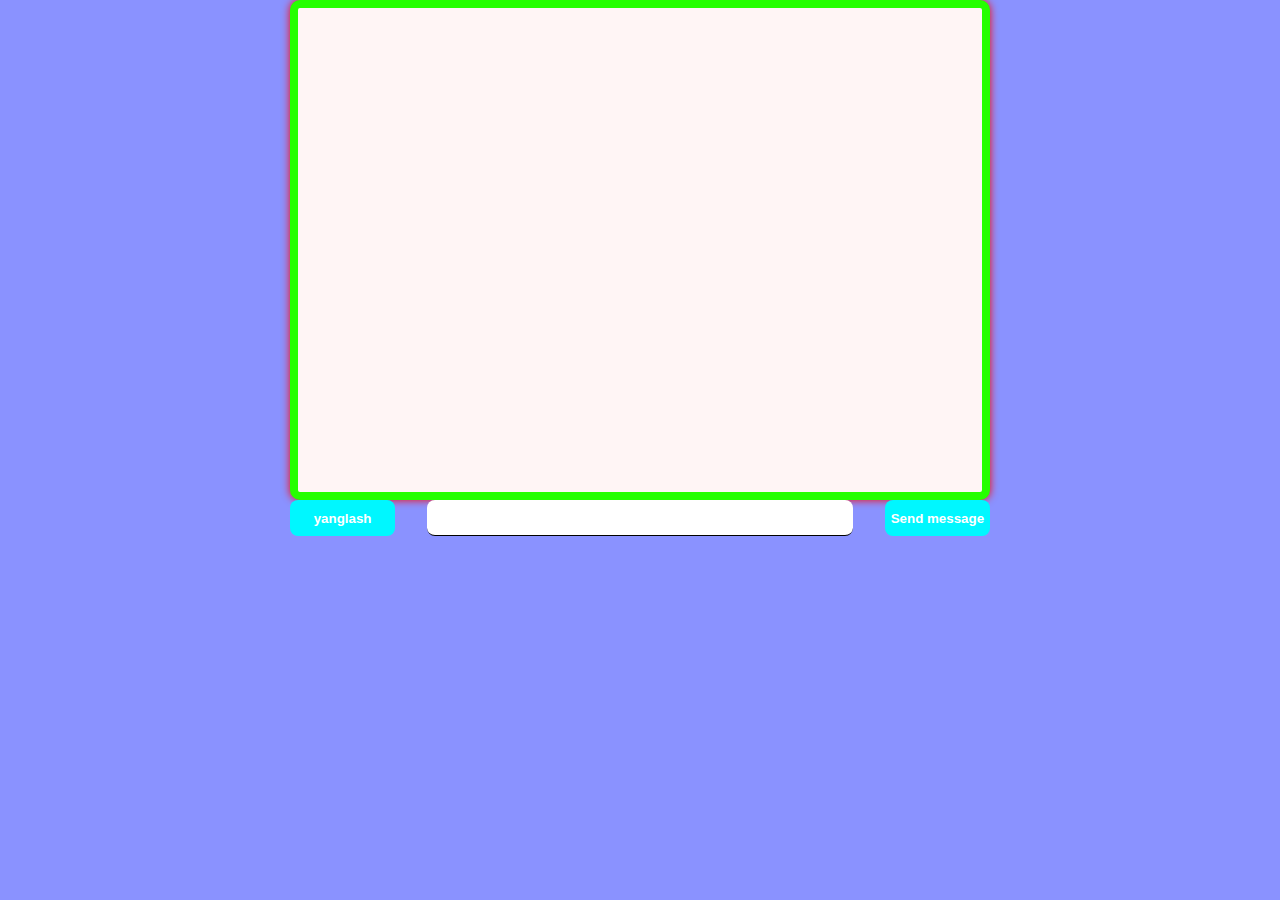
<file: 11Dars/index.html>
<!DOCTYPE html>
<html lang="en">
<head>
    <meta charset="UTF-8">
    <meta name="viewport" content="width=device-width, initial-scale=1.0">
    <link rel="stylesheet" href="./stayl.css">
    <title>Document</title>
</head>
<body>
    <div class="chat">
     
    </div>

    <form class="form">
        <button lass="form__btn">yanglash</button>
        <input type="text" class="form__input">
        <button class="form__btn">Send message</button>
    </form>
 
    <form type="text"></form>

  



    <script src="./index.js"></script>
</body>
</html>
</file>
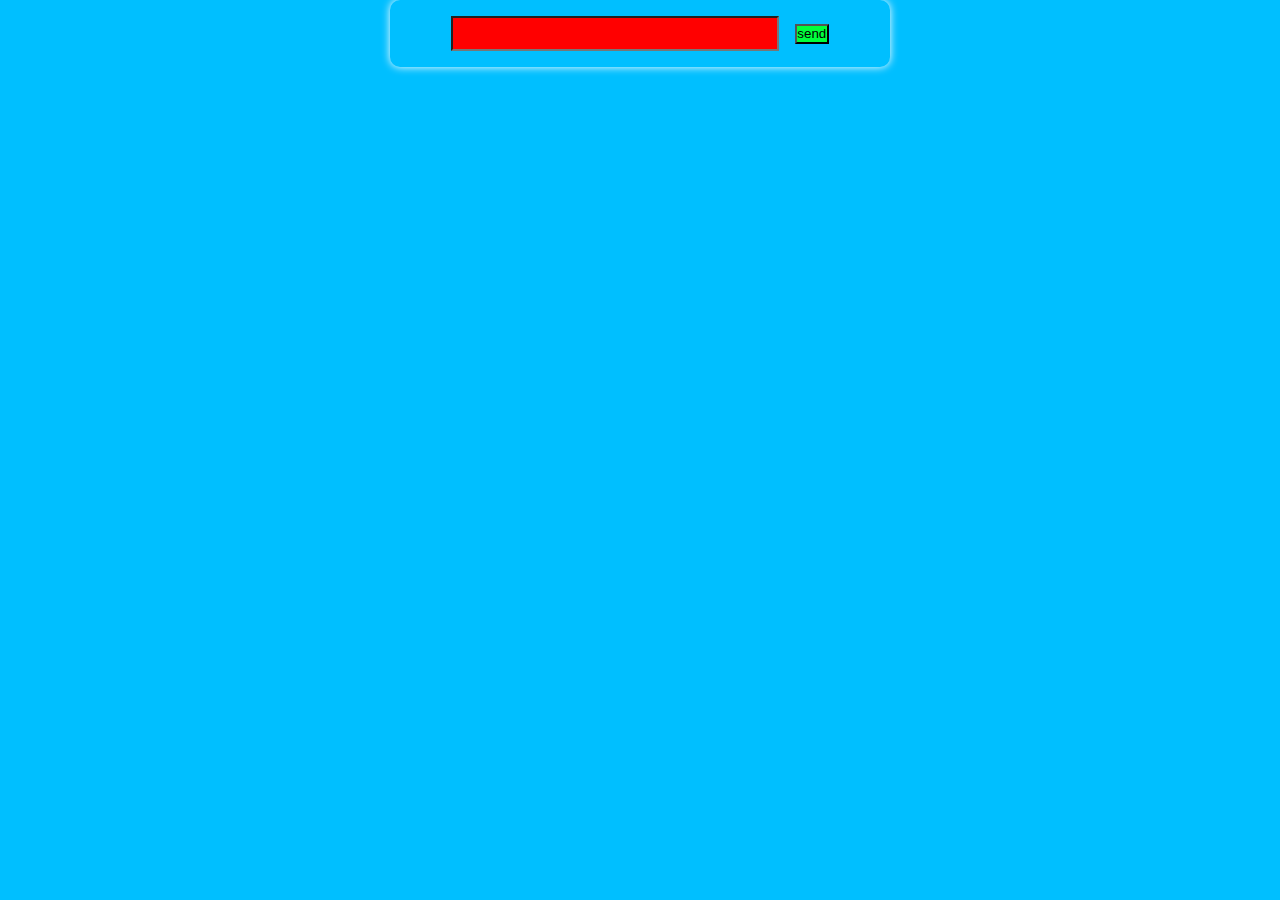
<file: 12__Dars/index.html>
<!DOCTYPE html>
<html lang="en">

<head>
    <meta charset="UTF-8">
    <meta name="viewport" content="width=device-width, initial-scale=1.0">
    <link rel="stylesheet" href="./stayel.css">
    <title>Document</title>
</head>

<body>

    <form class="form">
        <input type="text" class="form_input">
        <button type="submit" class="form_btn">send</button>
    </form>

    <ul class="list">

        
    </ul>

    <template class="template">
        <li class="list_itm">
            <div class="left">
                <input type="checkbox" class="list_itm-input">
                <span class="list_item-content">Hello world</span>
            </div>         
            <div class="buttons">
                <button class="list_item-btn">edit</button>
                <button class="list_item-btn2">X</button>

            </div>
        </li>
    </template>
    <script src="./utilist.js"></script>
    <script src="./index.js"></script>
</body>

</html>
</file>
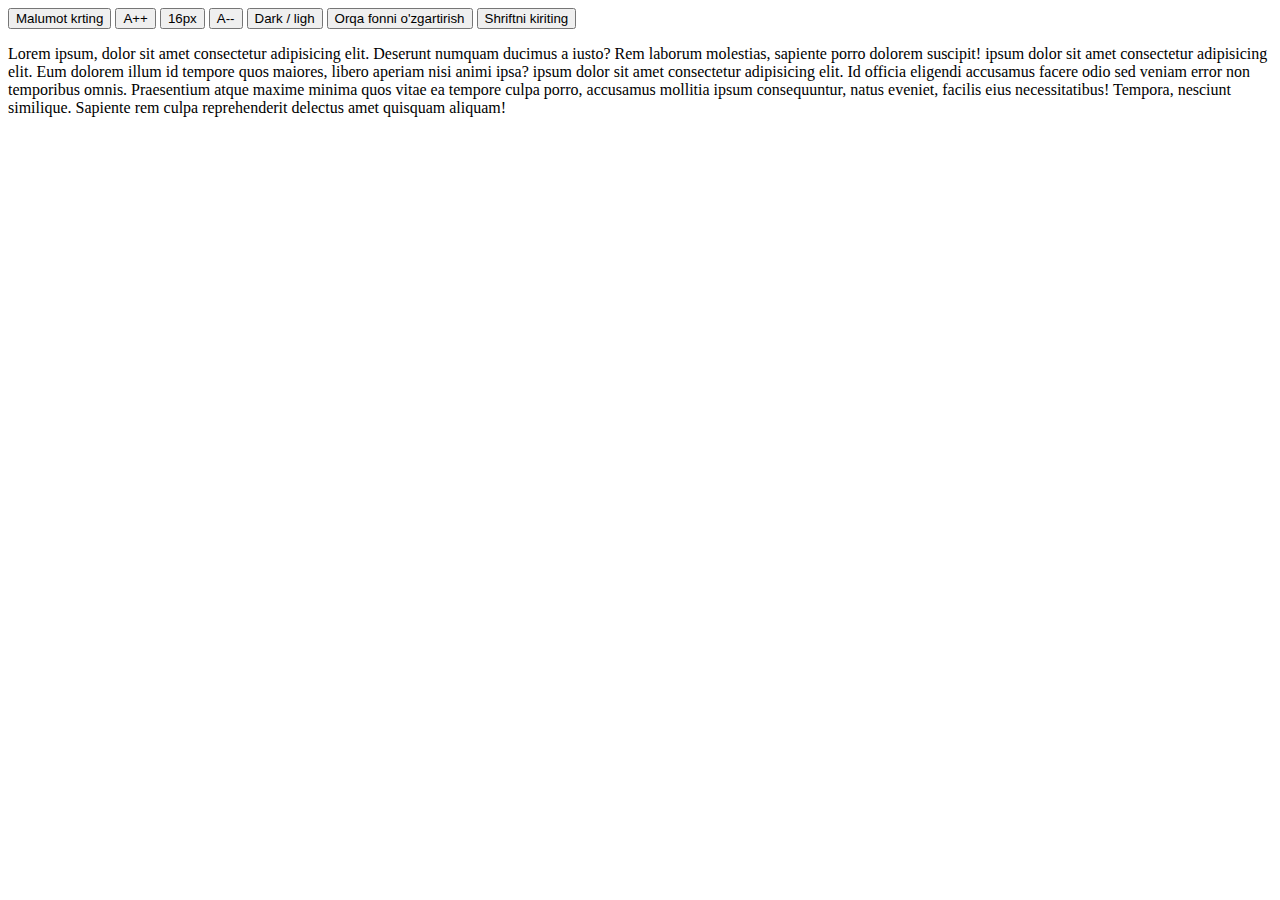
<file: 8__/indix.html>
<!DOCTYPE html>
    <html lang="en">
    <head>
        <meta charset="UTF-8">
        <meta name="viewport" content="width=device-width, initial-scale=1.0">
        <title>Document</title>
    </head>
    <body>
        
            <button onclick="clicMe()" >Malumot krting</button>
           <button onclick="incrementText()">A++</button>
          <button>16px</button>
          <button onclick="decrementText()">A--</button>
    
          
     
         <button onclick="darkmodefun()">Dark / ligh</button>
    
    
     
             <button onclick="colorFunc()">Orqa fonni o'zgartirish</button>
           <button onclick="shriftFunc()">Shriftni kiriting</button> 
          <p>Lorem ipsum, dolor sit amet consectetur adipisicing elit. Deserunt numquam ducimus a iusto? Rem laborum molestias, sapiente porro dolorem suscipit! ipsum dolor sit amet consectetur adipisicing elit. Eum dolorem illum id tempore quos maiores, libero aperiam nisi animi ipsa? ipsum dolor sit amet consectetur adipisicing elit. Id officia eligendi accusamus facere odio sed veniam error non temporibus omnis. Praesentium atque maxime minima quos vitae ea tempore culpa porro, accusamus mollitia ipsum consequuntur, natus eveniet, facilis eius necessitatibus! Tempora, nesciunt similique. Sapiente rem culpa reprehenderit delectus amet quisquam aliquam!</p>
    
    
        <script src="./index.js"></script>
    </body>
    </html>
</file>
<file: 11Dars/stayl.css>
*{
        margin: 0;
        padding: 0;
        box-sizing: border-box;
    }

    body{
        background-color: rgba(0, 17, 255, 0.457);
    }

    .chat{
        max-width: 700px;
        margin: auto;
        border: 8px solid rgb(38, 255, 0);
        box-shadow: 0 0 8px rgb(255, 0, 0);
        height: 500px;
        border-radius: 10px;
        overflow-y: auto;
        background-color: hsl(0, 100%, 98%);
    }
    form{
        max-width: 700px;
        margin: auto;
        display: flex;
        gap: 2rem;
    }

    form input{
        width: 80%;
        padding: 10px;
        box-shadow: 13px;
        border: none;
        outline: none;
        border-bottom: 1px solid rgb(0, 0, 0);
        border-radius: 8px;
    }
    form button{
        width: 20%;
        background-color: rgb(0, 247, 255);
        font-weight: bolder;
        border: none;
        border-radius: 8px;
        color: white;
        cursor: pointer;
    }
    .chat h3{
        display: inline-block;
        padding: 8px;
        background-color:rgb(0, 255, 238);
        color: rgb(255, 255, 255);
        border-radius: 8px;
        margin-top: 11px;
        position: relative;
        
    }
    .chat h3::after{
        content: "";
        width: 20px;
        height: 8px;
        background-color: rgb(210, 54, 73);
        position: absolute;
        bottom: 0;
        left: -10px;
        border-top-left-radius: 18px;
    }
</file>
<file: 12__Dars/stayel.css>
*{
    margin: 0;
    padding: 0;
    box-sizing: border-box;
}
body{
    background-color: rgb(0, 191, 255);
}

.form{
    max-width: 500px;
    margin: auto;
    padding: 1rem;
    box-shadow: 0 0 8px rgb(255, 255, 255);
    border-radius: 10px;
    display: flex;
    justify-content: center;
    align-items: center;
    gap: 1rem;
    
}
form input{
    width: 70%;
    padding: 0.5rem;
    color: aliceblue;
    background-color: rgb(255, 0, 0);
}
form button{
    width: 30;
    padding: 0.5px;
    background-color: rgb(0, 255, 60);
}
.list{
    max-width: 500px;
    margin: 20px auto;
    list-style: none;
    padding: 1rem;
    border-radius: 10px;
    /* box-shadow: 0 0 8px rgb(0, 21, 255); */
}
.list li{
    display: flex;
    justify-content: space-between;
    gap: 1rem;
    box-shadow: 0 0 5px hwb(0 0% 0%);
    padding: 1rem;
    border-radius: 8px;
}
</file>
